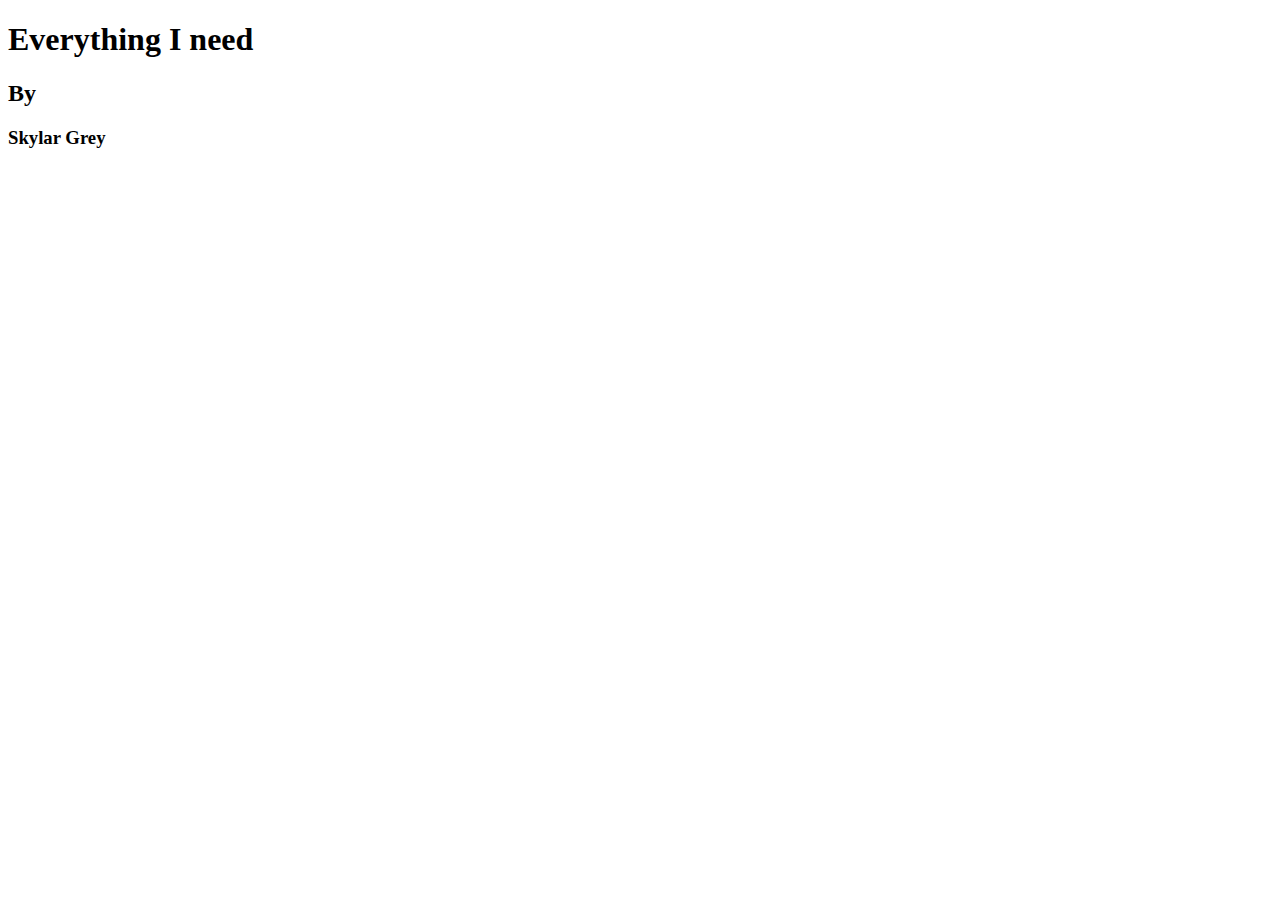
<file: apis.html>
<!DOCTYPE html>
<html lang="en">

<head>
    <meta charset="UTF-8">
    <meta name="viewport" content="width=device-width, initial-scale=1.0">
    <title>Web, Async Js APIs</title>
</head>

<body>
    <h1>Everything I need</h1>
    <h2>By</h2>
    <h3>Skylar Grey</h3>

    <script src="app.js"></script>
</body>

</html>
</file>
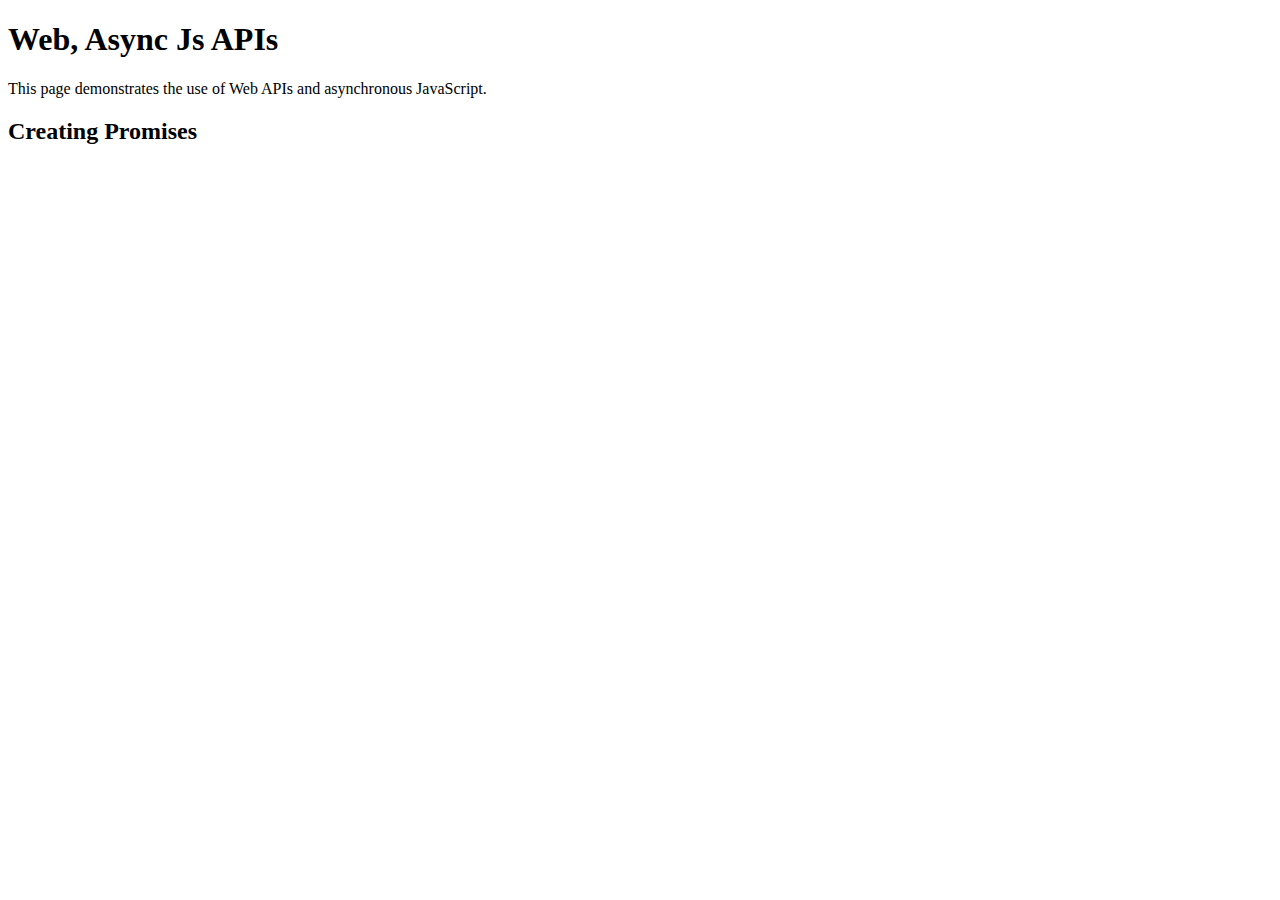
<file: prom.html>
<!DOCTYPE html>
<html lang="en">

<head>
    <meta charset="UTF-8">
    <meta name="viewport" content="width=device-width, initial-scale=1.0">
    <title>Creating Promises</title>

    <style>
        body {
            transition: 1s background-color;
        }
    </style>
</head>

<body>
    <h1>Web, Async Js APIs</h1>
    <p>This page demonstrates the use of Web APIs and asynchronous JavaScript.</p>
    <!-- <script src=""></script> -->
    <h2>Creating Promises</h2>

    <script src="prom.js"></script>
</body>

</html>
</file>
